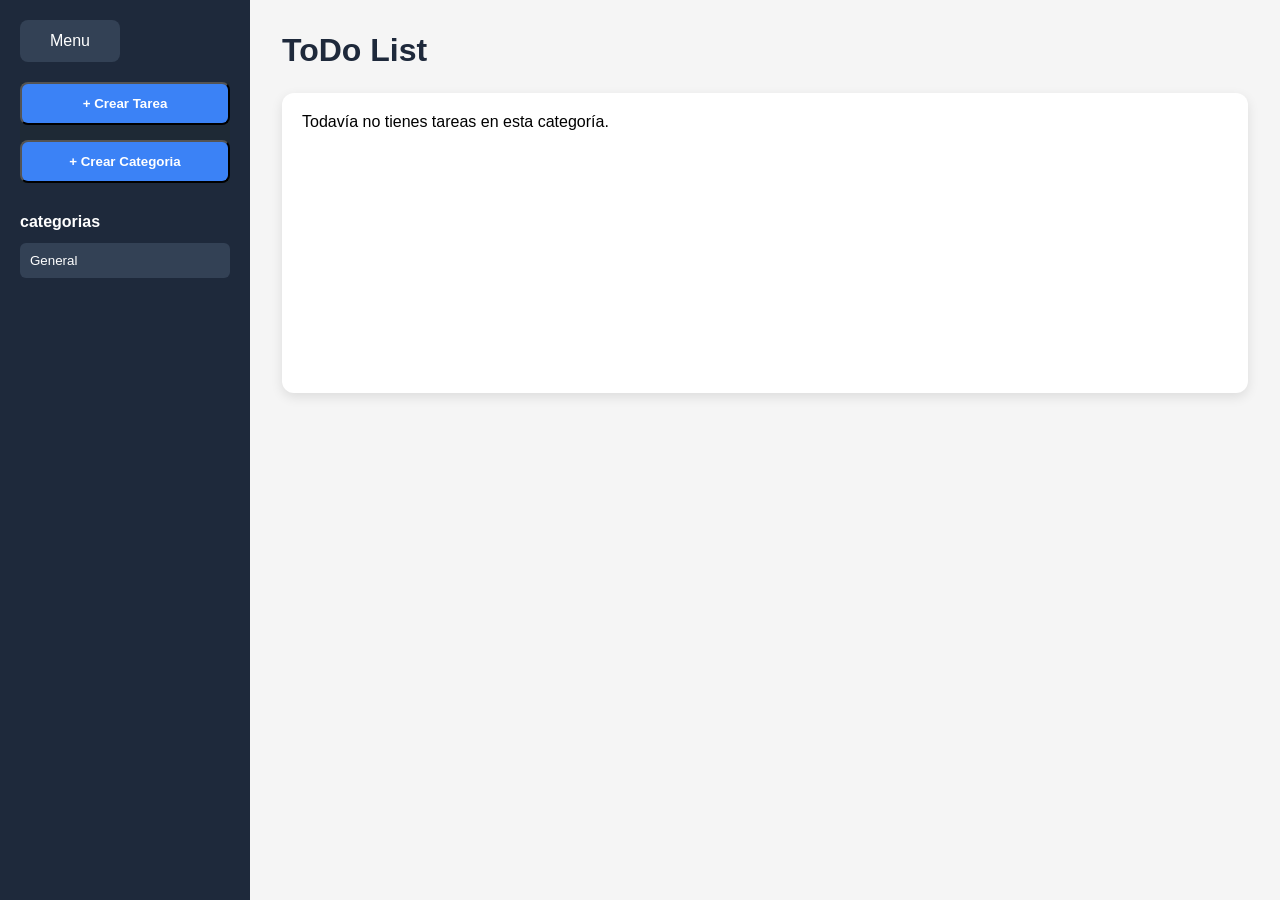
<file: index.html>
<!DOCTYPE html>
<html>

<head>
    <link rel="stylesheet" href="styless.css">
    <meta charset="UTF-8">
    <meta name="viewport" content="width=device-width, initial-scale=1.0">
</head>

<body>
    <div class="app">
        <aside class="sidebarToggle">
            <button type="button" class="sidebar">
                Menu
            </button>
            <nav class="sidebarMenu">
                <button type="button" class="createTaskButton">+ Crear Tarea</button>
                <button type="button" class="createCategoryButton">+ Crear Categoria</button>
            </nav>
            <section class="categories">
                <h2>categorias</h2>
                <ul class="categoryList">
                    <li>
                        <button type="button" class="categoryButton categorybutton-active">general</button>
                    </li>
                </ul>
            </section>
        </aside>

        <main class="tasks">
            <header class="tasksHeader">
                <h1>ToDo List</h1>
            </header>
            <section class="tasksList">
                <p class="emptyMessage">
                    Todavía no tienes tareas.
                </p>
            </section>
        </main>
    </div>
    <dialog id="taskModal" class="modal">
        <form id="taskForm" class="modalForm">
            <h2>Crear tarea</h2>

            <label for="taskTitle">Título</label>
            <input id="taskTitle" name="title" type="text" required>

            <label for="taskDescription">Descripción</label>
            <textarea id="taskDescription" name="description"></textarea>

            <label for="taskCategory">Categoría</label>
            <select id="taskCategory" name="category">
                <option value="general">General</option>
            </select>

            <div class="modalActions">
                <button id="cancelTask" type="button">
                    Cancelar
                </button>

                <button type="submit">
                    Guardar
                </button>
            </div>
        </form>
    </dialog>
    <dialog id="categoryModal" class="modal">
        <form id="categoryForm" class="modalForm">
            <h2>Crear categoría</h2>

            <label for="categoryName">Nombre</label>
            <input id="categoryName" name="name" type="text" required>

            <div class="modalActions">
                <button id="cancelCategory" type="button">
                    Cancelar
                </button>

                <button type="submit">
                    Guardar
                </button>
            </div>
        </form>
    </dialog>
    <script src="script.js"></script>
</body>


</html>
</file>
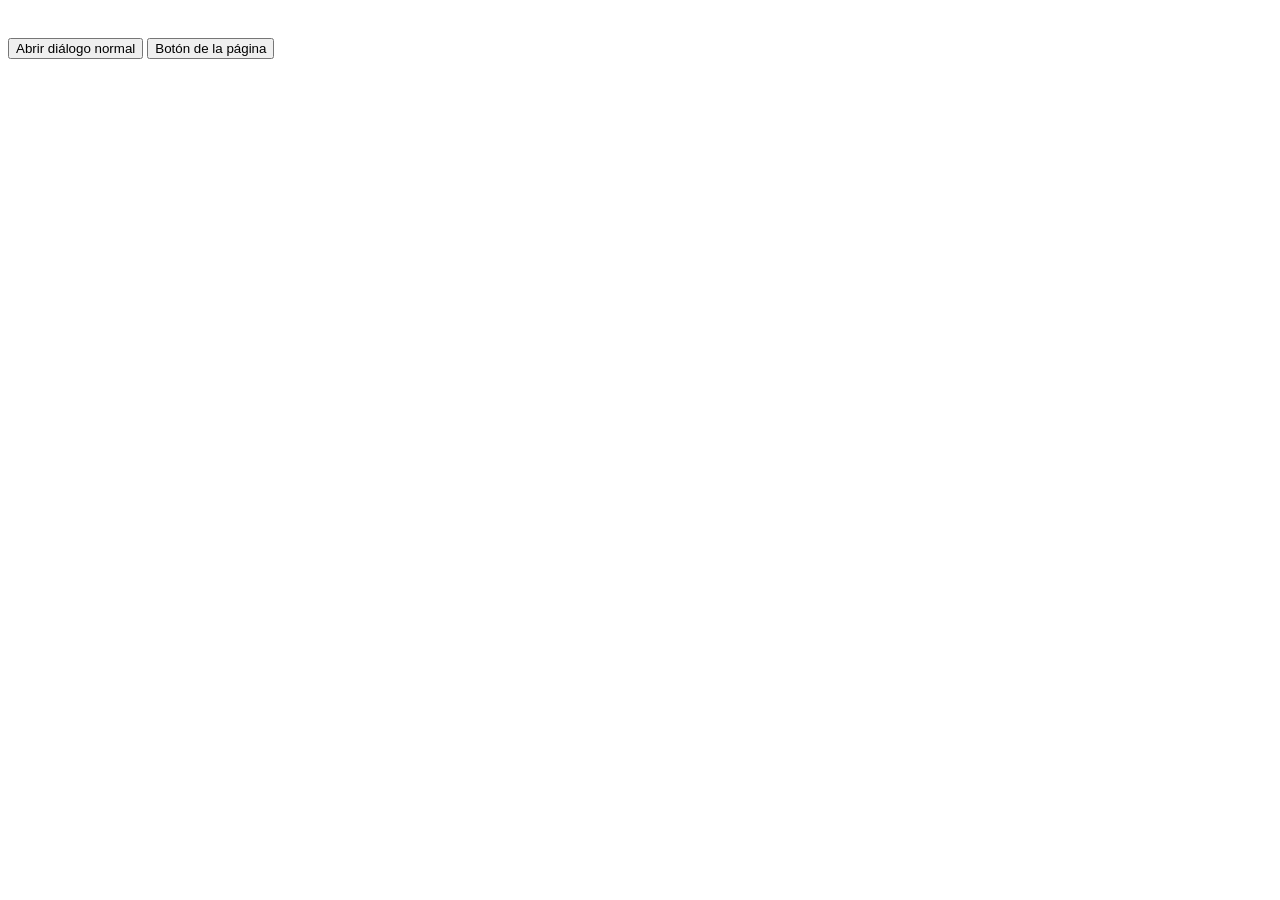
<file: testing/index.html>
<!DOCTYPE html>
<html>

<head>
    <link rel="stylesheet" href="styless.css">
    <meta charset="UTF-8">
    <meta name="viewport" content="width=device-width, initial-scale=1.0">
</head>

<body>
    <button id="abrirDialog">Abrir diálogo normal</button>

    <button id="botonFondo">
        Botón de la página
    </button>

    <dialog id="miDialog">
        <h2>Información</h2>

        <p>Este diálogo no bloquea la página.</p>

        <button id="cerrarDialog">
            Cerrar
        </button>
    </dialog>
</body>
<script src="script.js"></script>


</html>
</file>
<file: styless.css>
* {
    box-sizing: border-box;
    margin: 0;
    padding: 0;
}

body {
    min-height: 100vh;
    font-family: Arial, Helvetica, sans-serif;
    background-color: #f5f5f5;
}

.app {
    display: grid;
    grid-template-columns: 250px 1fr;
    
    min-height: 100vh;
}

.sidebarToggle {
    padding: 20px;
    color: white;
    background-color: #1e293b;
}

.sidebar {
    width: 100px;
    padding: 12px;
    color: white;
    font-size: 1rem;
    cursor: pointer;
    background-color: #334155;
    border: none;
    border-radius: 8px;
}

.sidebar:hover {
    background-color: #475569;

}

.sidebarMenu {
    margin-top: 20px;
    background-color: #1e2935;
}

.tasks {
    padding: 32px;
}

.tasksHeader {
    margin-bottom: 24px;
}

.tasksHeader h1 {
    color: #1e293b;
    font-size: 2rem;
}

.tasksList {
    min-height: 300px;
    padding: 20px;
    background-color: white;
    border-radius: 12px;
    box-shadow: 0 4px 12px rgb(0 0 0/10%);
}



.sidebarMenu{
    display: grid;
    gap: 15px;
    
}
.createTaskButton, .createCategoryButton{
  width: 100%;
  padding: 12px;
  color: white;
  font-weight: bold;
  cursor: pointer;
  background-color: #3b82f6;
  border: noe;
  border-radius: 8px;
}

.createTaskButton:hover, .createCategoryButton:hover{
        background-color: #2563eb;
}
.categories {
    margin-top: 30px;
}

.categories h2 {
    margin-bottom: 12px;
    font-size: 1rem;
}

.categoryList {
    list-style: none;
}

.categoryButton {
    width: 100%;
    padding: 10px;
    color: white;
    text-align: left;
    cursor: pointer;
    background: transparent;
    border: none;
    border-radius: 6px;
}

.categoryButton:hover,
.categorybuttonActive {
    background-color: #334155;
}

.modal {
    width: min(90%, 500px);
    padding: 0;
    border: none;
    border-radius: 12px;
    box-shadow: 0 20px 50px rgb(0 0 0 / 30%);
}

.modal::backdrop {
    background-color: rgb(15 23 42 / 70%);
}

.modalForm {
    display: grid;
    gap: 12px;
    padding: 24px;
}

.modalForm input,
.modalForm textarea,
.modalForm select {
    width: 100%;
    padding: 10px;
    font: inherit;
    border: 1px solid #cbd5e1;
    border-radius: 6px;
}

.modalForm textarea {
    min-height: 100px;
    resize: vertical;
}

.modalActions {
    display: flex;
    justify-content: flex-end;
    gap: 10px;
    margin-top: 12px;
}

.modalActions button {
    padding: 10px 18px;
    cursor: pointer;
    border: none;
    border-radius: 6px;
}

.modalActions button[type="submit"] {
    color: white;
    background-color: #2563eb;
}



.tasksList {
    display: grid;
    gap: 12px;
}

.taskCard {
    display: flex;
    align-items: center;
    gap: 14px;
    padding: 16px;
    border: 1px solid #e2e8f0;
    border-radius: 10px;
    background-color: white;
}

.taskCard-content {
    flex: 1;
}

.taskCard-title {
    margin-bottom: 5px;
    color: #1e293b;
}

.taskCard-description {
    color: #64748b;
}

.taskCard-status {
    padding: 5px 10px;
    color: #92400e;
    font-size: 0.8rem;
    background-color: #fef3c7;
    border-radius: 20px;
}


.taskCard-completed {
    background-color: #f0fdf4;
    border-color: #86efac;
}

.taskCard-completed .taskCard-title,
.taskCard-completed .taskCard-description {
    color: #64748b;
    text-decoration: line-through;
}

.taskCard-completed .taskCard-status {
    color: #166534;
    background-color: #dcfce7;
}


.taskCardActions {
    display: flex;
    gap: 8px;
}

.editTaskButton,
.deleteTaskButton {
    padding: 7px 10px;
    cursor: pointer;
    border: none;
    border-radius: 6px;
}

.editTaskButton {
    color: #e1d9ec;
    background-color: #da9642;
}

.deleteTaskButton {
    color: #ffffff;
    background-color: #ed5555;
}
</file>
<file: testing/styless.css>
dialog {
  width: 300px;
  padding: 20px;
  border: 2px solid black;
  border-radius: 10px;
}

#botonFondo {
  margin-top: 30px;
}
</file>
